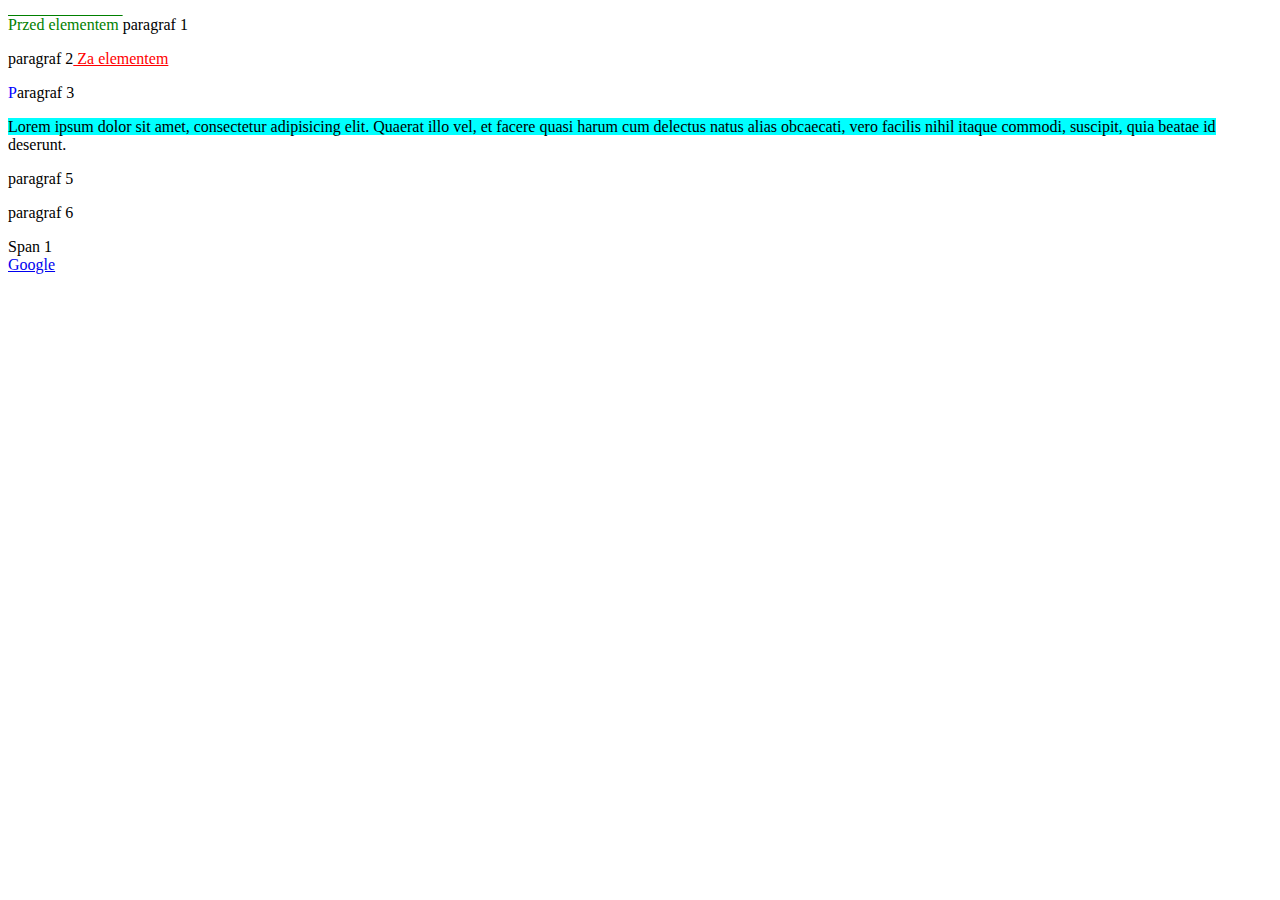
<file: index.html>
<!DOCTYPE html>
<html lang="pl">

<head>
	<meta charset="UTF-8">
	<title>Document1</title>
	<link rel="stylesheet" href="css/style.css"> </head>

<body>
	<div>
		<p id="p1">paragraf 1</p>
		<p id="p2">paragraf 2</p>
		<p id="p3">paragraf 3</p>
		<p id="p4">Lorem ipsum dolor sit amet, consectetur adipisicing elit. Quaerat illo vel, et facere quasi harum cum delectus natus alias obcaecati, vero facilis nihil itaque commodi, suscipit, quia beatae id deserunt.</p>
		<p id="p5">paragraf 5</p>
		<p id="p6">paragraf 6</p> <span>Span 1</span>
		<br> <a href="https://google.pl">Google</a> </div>
</body>

</html>
</file>
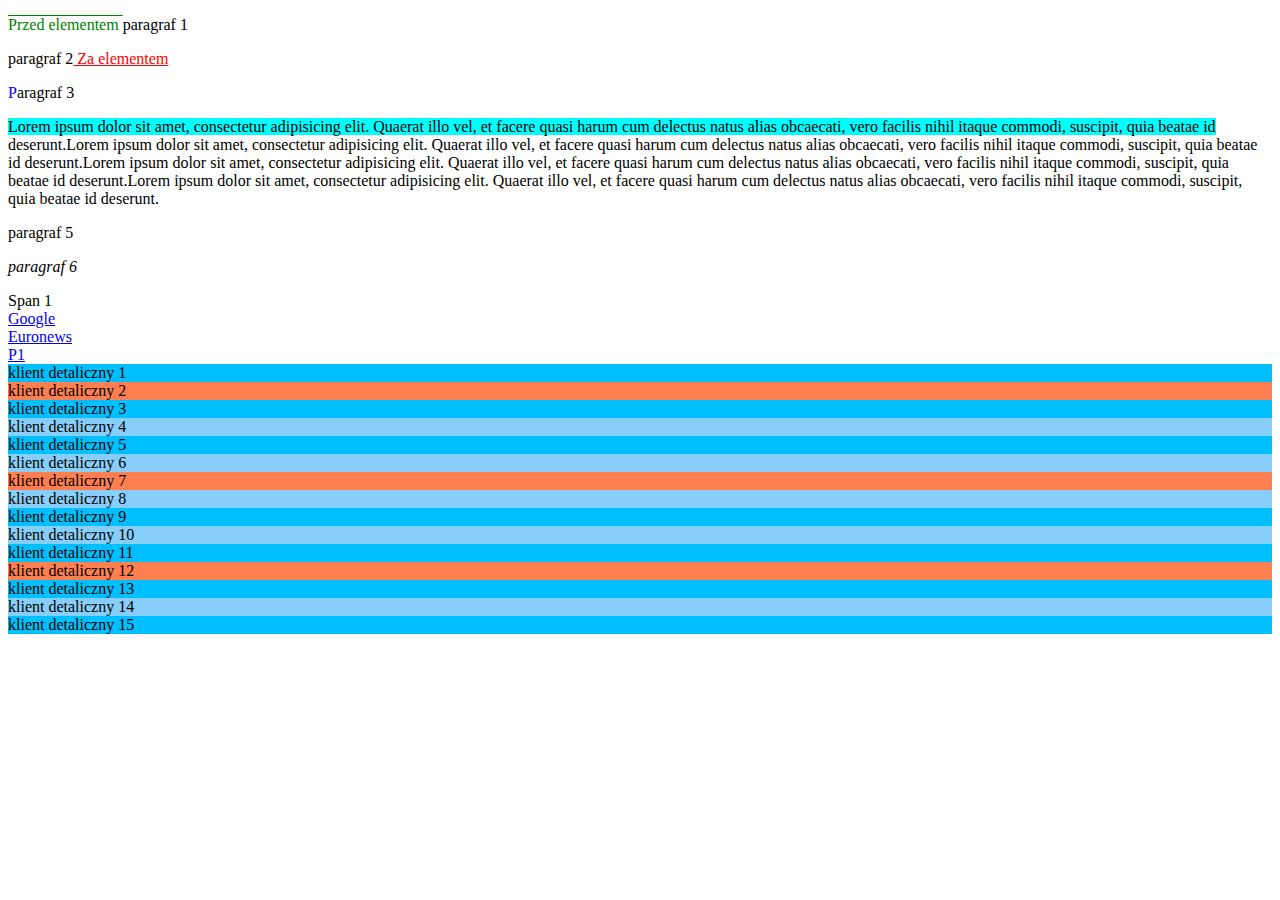
<file: Pseudoelementy/index.html>
<!DOCTYPE html>
<html lang="pl">

<head>
	<meta charset="UTF-8">
	<title>Document1</title>
	<link rel="stylesheet" href="css/style.css"> </head>

<body>
	<div>
		<p id="p1">paragraf 1</p>
		<p id="p2">paragraf 2</p>
		<p id="p3">paragraf 3</p>
		<p id="p4">Lorem ipsum dolor sit amet, consectetur adipisicing elit. Quaerat illo vel, et facere quasi harum cum delectus natus alias obcaecati, vero facilis nihil itaque commodi, suscipit, quia beatae id deserunt.Lorem ipsum dolor sit amet, consectetur adipisicing elit. Quaerat illo vel, et facere quasi harum cum delectus natus alias obcaecati, vero facilis nihil itaque commodi, suscipit, quia beatae id deserunt.Lorem ipsum dolor sit amet, consectetur adipisicing elit. Quaerat illo vel, et facere quasi harum cum delectus natus alias obcaecati, vero facilis nihil itaque commodi, suscipit, quia beatae id deserunt.Lorem ipsum dolor sit amet, consectetur adipisicing elit. Quaerat illo vel, et facere quasi harum cum delectus natus alias obcaecati, vero facilis nihil itaque commodi, suscipit, quia beatae id deserunt.</p>
		<p id="p5">paragraf 5</p>
		<p id="p6" lang="en">paragraf 6</p> <span>Span 1</span>
		<br> <a href="https://google.pl">Google</a>
		<br> <a href="https://euronews.com">Euronews</a>
		<br> <a href="#p1">P1</a> </div>
	<div class="tabelka">
		<div class="klient">klient detaliczny 1</div>
		<div class="klient">klient detaliczny 2</div>
		<div class="klient">klient detaliczny 3</div>
		<div class="klient">klient detaliczny 4</div>
		<div class="klient">klient detaliczny 5</div>
		<div class="klient">klient detaliczny 6</div>
		<div class="klient">klient detaliczny 7</div>
		<div class="klient">klient detaliczny 8</div>
		<div class="klient">klient detaliczny 9</div>
		<div class="klient">klient detaliczny 10</div>
		<div class="klient">klient detaliczny 11</div>
		<div class="klient">klient detaliczny 12</div>
		<div class="klient">klient detaliczny 13</div>
		<div class="klient">klient detaliczny 14</div>
		<div class="klient">klient detaliczny 15</div>
	</div>
</body>

</html>
</file>
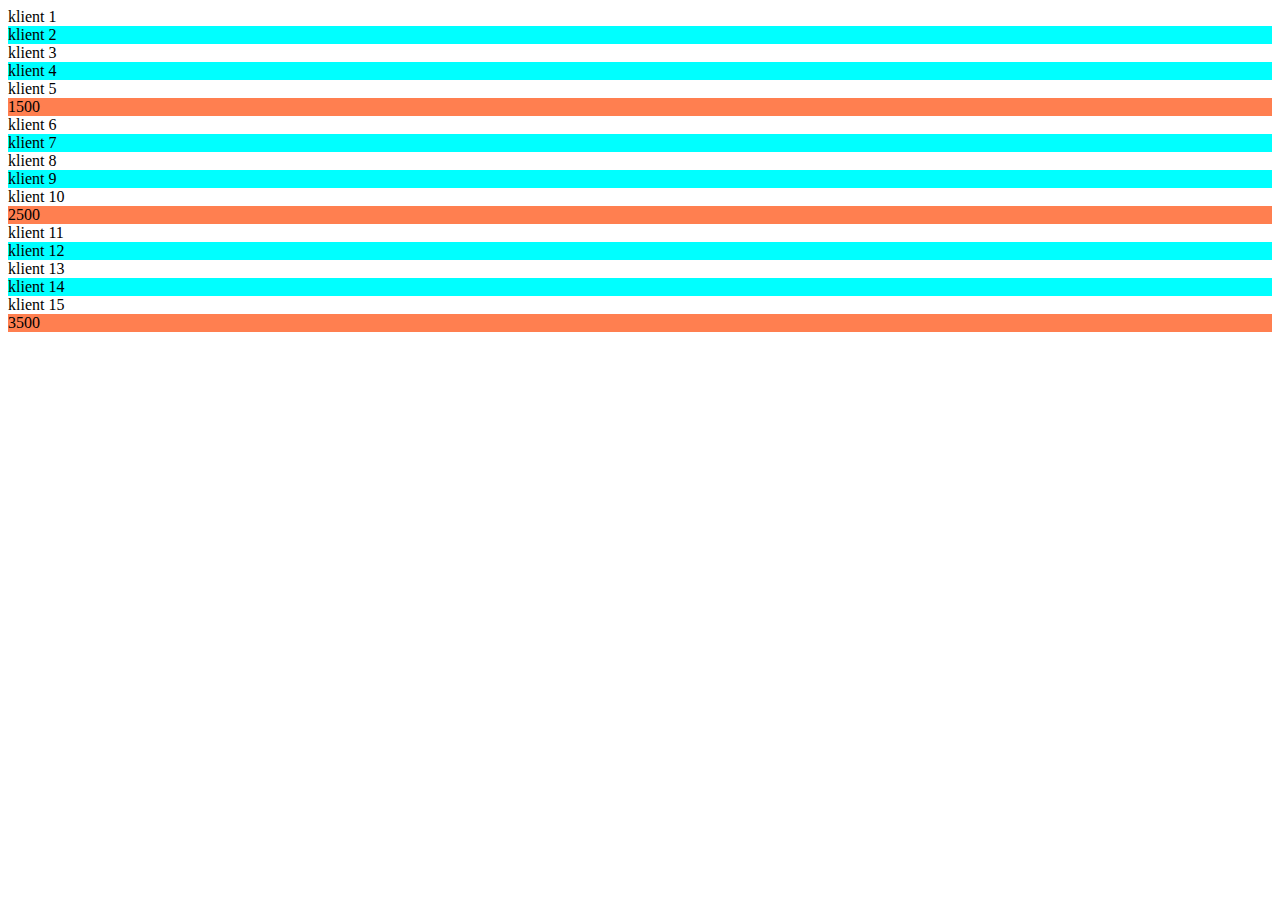
<file: Selektory Atrybutów/index.html>
<!DOCTYPE html>
<html lang="pl">

<head>
	<meta charset="UTF-8">
	<title>Document1</title>
	<link rel="stylesheet" href="css/style.css"> </head>

<body>
	<div class="klient">klient 1</div>
	<div class="klient">klient 2</div>
	<div class="klient">klient 3</div>
	<div class="klient">klient 4</div>
	<div class="klient">klient 5</div>
	<div class="Suma" suma="1500">1500</div>
	<div class="klient">klient 6</div>
	<div class="klient">klient 7</div>
	<div class="klient">klient 8</div>
	<div class="klient">klient 9</div>
	<div class="klient">klient 10</div>
	<div class="Suma" suma="2500">2500</div>
	<div class="klient">klient 11</div>
	<div class="klient">klient 12</div>
	<div class="klient">klient 13</div>
	<div class="klient">klient 14</div>
	<div class="klient">klient 15</div>
	<div class="Suma" suma="3500">3500</div>
</body>

</html>
</file>
<file: css/style.css>
#p1::before {
	content: "Przed elementem ";
	color: green;
	text-decoration: overline;
}

#p2::after {
	content: " Za elementem";
	color: red;
	text-decoration: underline;
}

#p3::first-letter {
	color: blue;
	text-transform: uppercase;
}

#p4::first-line {
	background-color: aqua;
}

p::selection {
	background-color: crimson;
}
</file>
<file: Pseudoelementy/css/style.css>
#p1::before {
	content: "Przed elementem ";
	color: green;
	text-decoration: overline;
}

#p2::after {
	content: " Za elementem";
	color: red;
	text-decoration: underline;
}

#p3::first-letter {
	color: blue;
	text-transform: uppercase;
}

#p4::first-line {
	background-color: aqua;
}

p::selection {
	background-color: crimson;
}

a:hover {
	color: chartreuse;
}


/*focus nadpisuje pseudoklasę active*/

a:focus {
	color: chocolate;
}

a#p1:target {
	background-color: red;
}

p:lang(en) {
	font-style: italic;
}

.klient:nth-child(odd) {
	background-color: deepskyblue;
}

.klient:nth-child(even) {
	background-color: lightskyblue;
}

.klient:nth-child(5n+2) {
	background-color: coral;
}
</file>
<file: Selektory Atrybutów/css/style.css>
.klient:nth-child(even) {
	background-color: aqua;
}

div[suma] {
	background-color: coral
}
</file>
